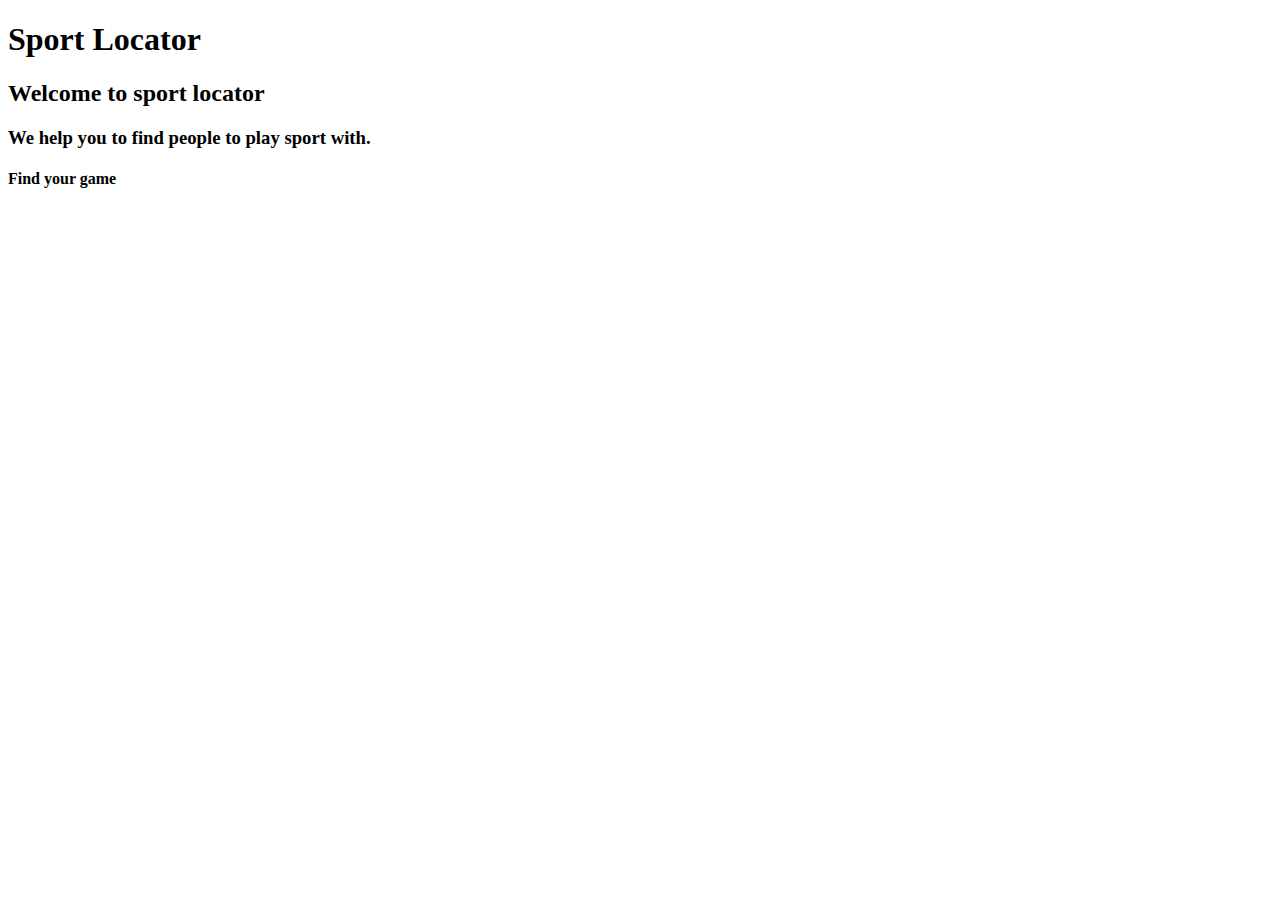
<file: workfiles/index.html>
<!DOCTYPE html>
<html lang="en">
	<head>
		<meta charset='utf-8'>
		<title>Sport Locator</title>
	</head>
	<body>
		<header>
			<section>
				<h1>Sport Locator</h1>
				<link rel="shortcut icon" href="">
			</section>
		</header>
		<main>
			<h2>Welcome to sport locator</h2>
			<h3>We help you to find people to play sport with.</h3>
		</main>
		<footer>
			<section>
				<h4>Find your game</h4>
			</section>
		</footer>
	</body>

</html>
</file>
